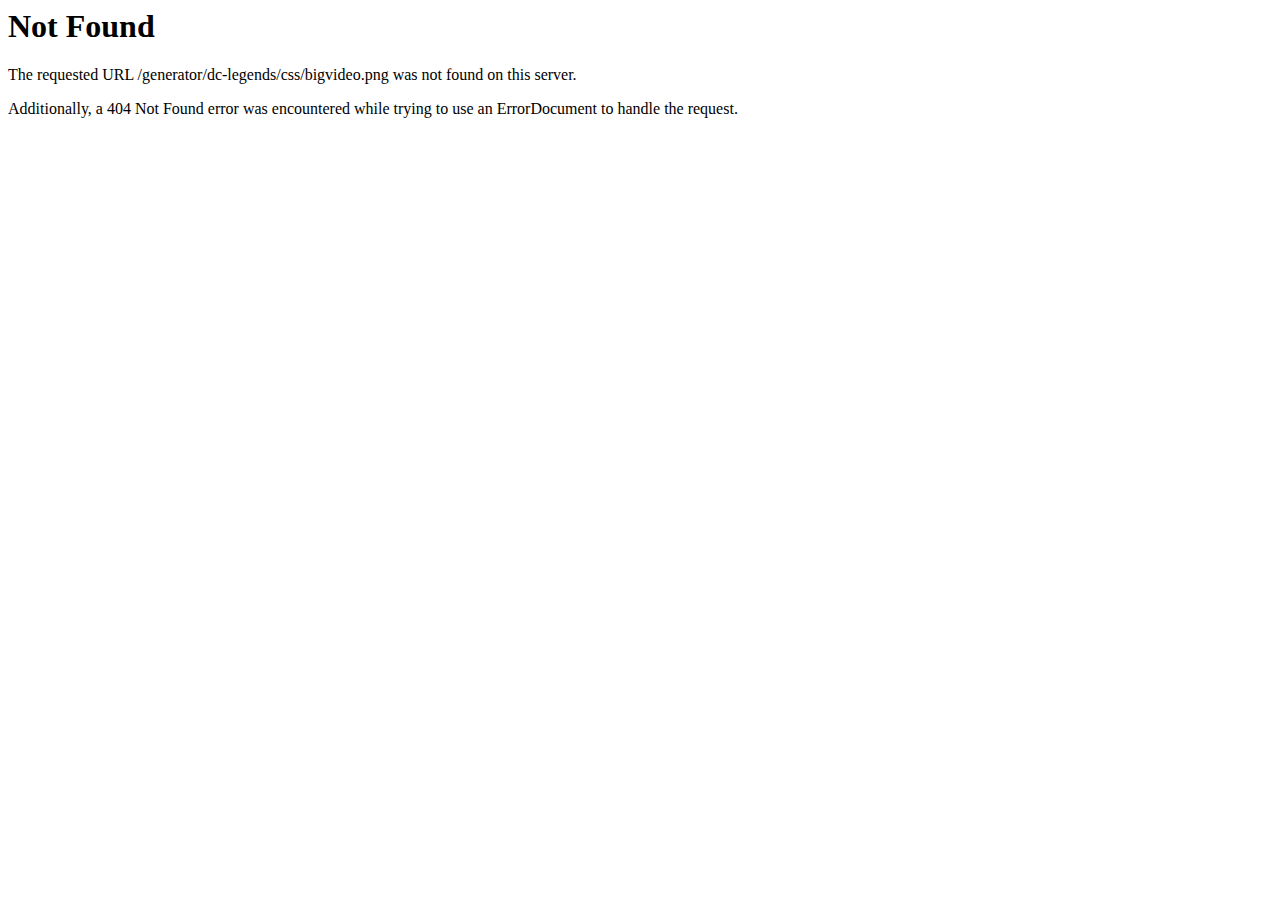
<file: css/bigvideo.html>
<!DOCTYPE HTML PUBLIC "-//IETF//DTD HTML 2.0//EN">
<html><head>
<title>404 Not Found</title>
</head><body>
<h1>Not Found</h1>
<p>The requested URL /generator/dc-legends/css/bigvideo.png was not found on this server.</p>
<p>Additionally, a 404 Not Found
error was encountered while trying to use an ErrorDocument to handle the request.</p>
</body></html>
</file>
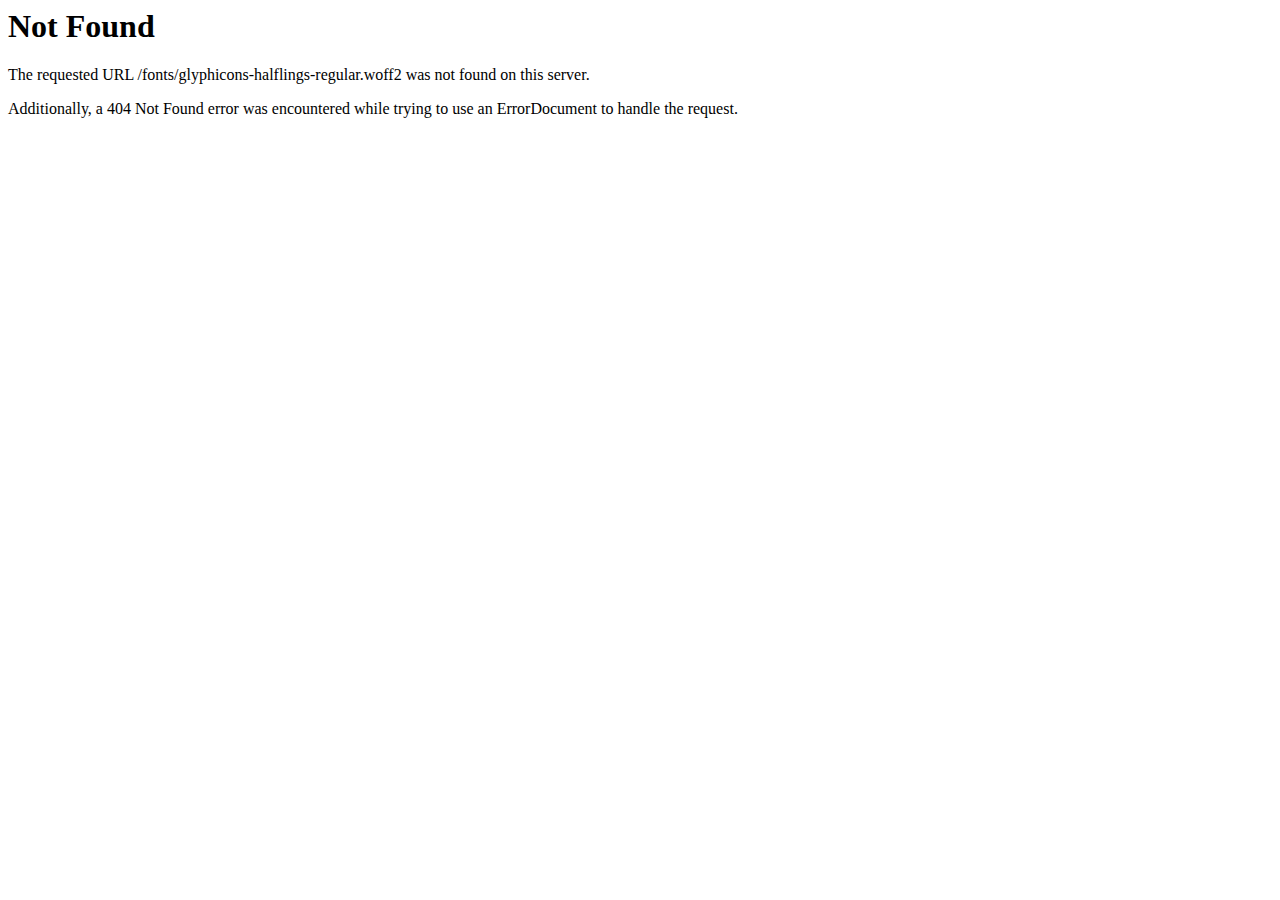
<file: fonts/glyphicons-halflings-regular.html>
<!DOCTYPE HTML PUBLIC "-//IETF//DTD HTML 2.0//EN">
<html>
<!-- Mirrored from 127.0.0.1:8081/386D5D6B.001/www.fifa17freecoins.net/fonts/glyphicons-halflings-regular.html by HTTrack Website Copier/3.x [XR&CO'2014], Sun, 27 Nov 2016 02:24:14 GMT -->
<head>
<title>404 Not Found</title>
<meta http-equiv="Content-Type" content="text/html; charset=utf-8" /></head><body>
<h1>Not Found</h1>
<p>The requested URL /fonts/glyphicons-halflings-regular.woff2 was not found on this server.</p>
<p>Additionally, a 404 Not Found
error was encountered while trying to use an ErrorDocument to handle the request.</p>
</body>
<!-- Mirrored from 127.0.0.1:8081/386D5D6B.001/www.fifa17freecoins.net/fonts/glyphicons-halflings-regular.html by HTTrack Website Copier/3.x [XR&CO'2014], Sun, 27 Nov 2016 02:24:14 GMT -->
</html>
</file>
